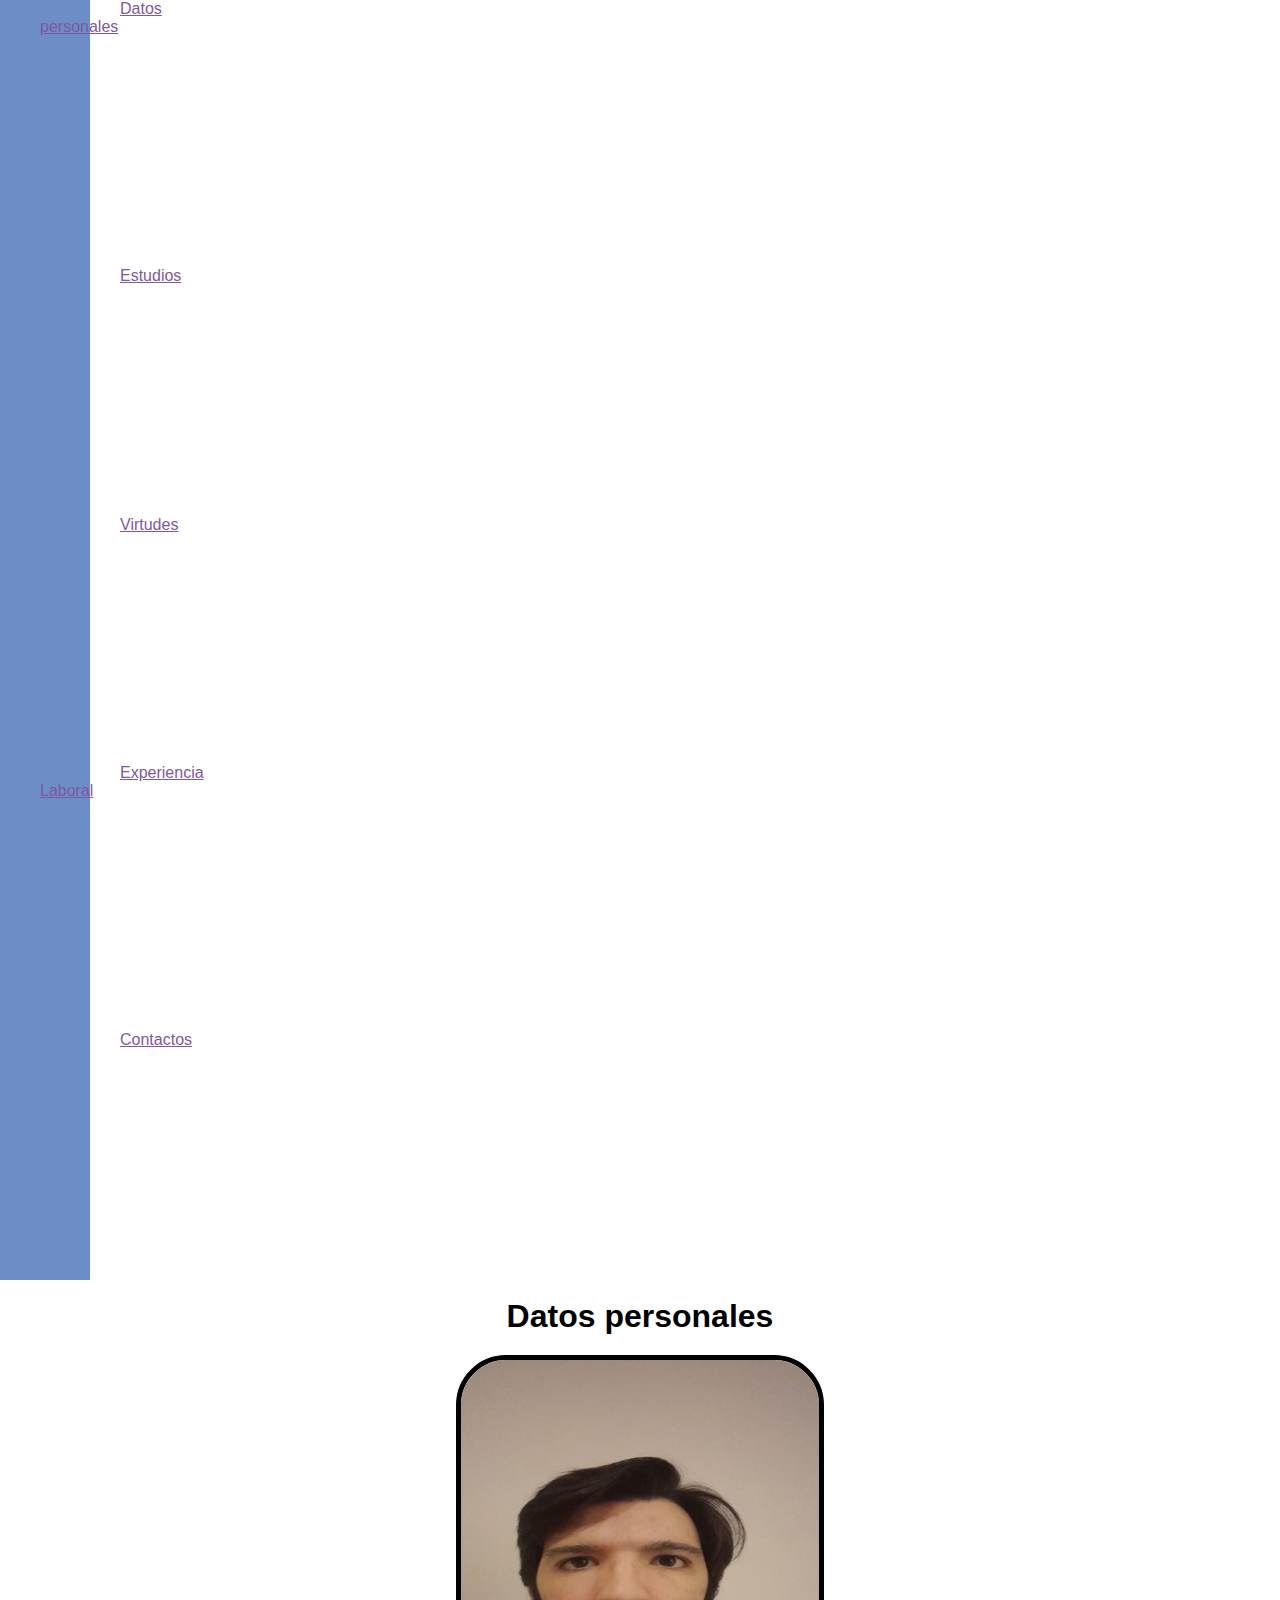
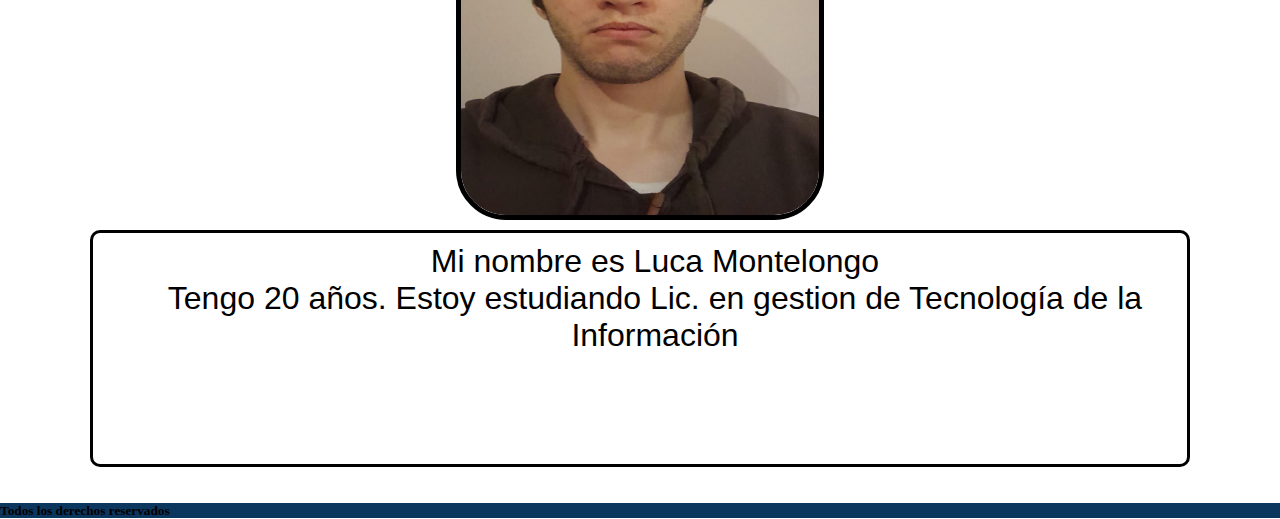
<file: index.html>
<! DOCTYPE html>
<html lang="es">
<header>
    <meta charset="UTF-8">
    <meta http-equiv="X-UA-Compatible" content="IE=edge">
    <meta name="viewport" content="width=device-width, initial-scale=1.0">
    <link rel="stylesheet" href="./style.css">
    <title>Documento Vitae</title>
</header>
<body>
    <ul class="navbar">
        <li class="link"><a class="texto" href="index.html">Datos personales</a></li >
        <li class="link"><a class="texto" href="estudios.html">Estudios</a></li >
        <li class="link"><a class="texto" href="virtudes.html">Virtudes</a></li >
        <li class="link"><a class="texto" href="experienciaLaboral.html">Experiencia Laboral</a></li >
        <li class="link"><a class="texto" href="contactos.html">Contactos</a></li >
    </Ul>
    <Br>
    <h1 class="dP"> Datos personales</h1>
    <center><img class="perfil" src="./assets/yo.jpg" alt=""></center>
    <center><div class="caja">
        <div class="info">
            <p class="texto1">Mi nombre es Luca Montelongo</p >
            <p class="texto2">Tengo 20 años. Estoy estudiando Lic. en gestion de Tecnología de la Información</p>
        </Div>
    </Div></center>
    <br><br>
    <footer class="footer">
        <h5>Todos los derechos reservados</h5>
    </footer>
</body>
</.html>
</file>
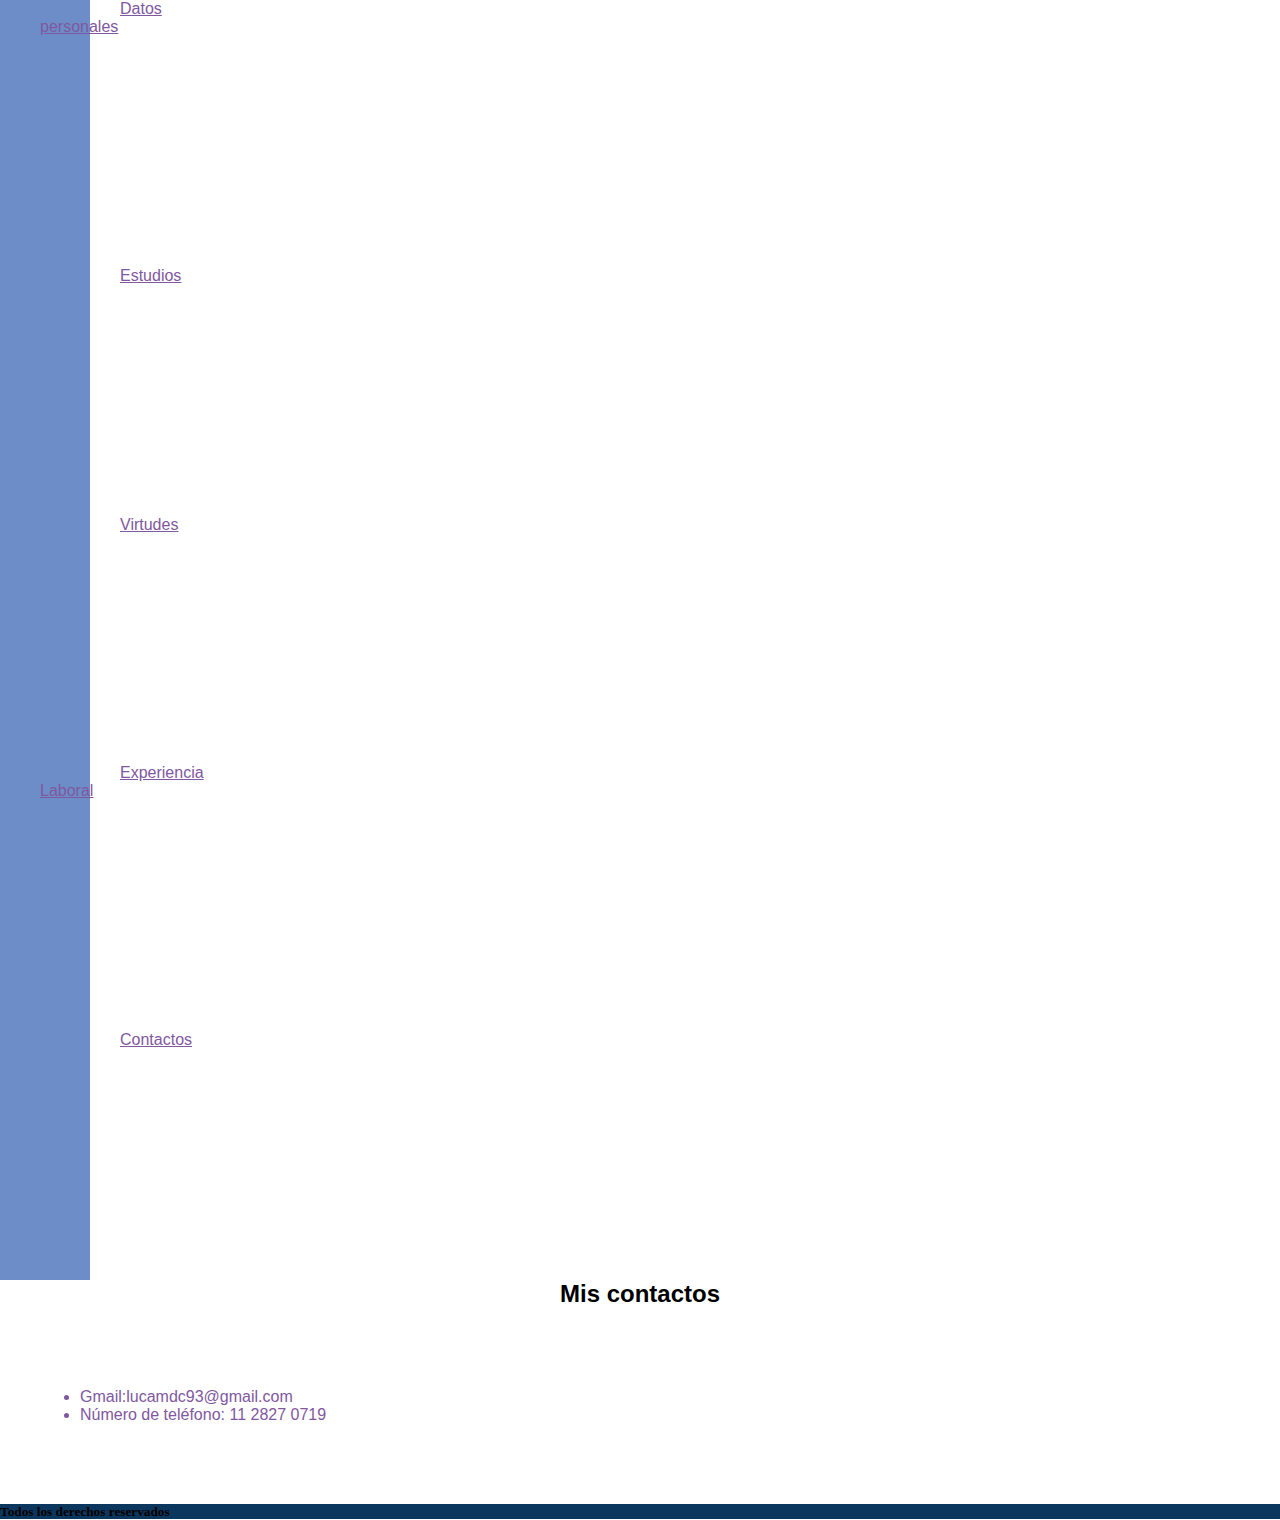
<file: contactos.html>
<! DOCTYPE html>
<html lang="es">
<cabeza>
    <meta charset="UTF-8">
    <meta http-equiv="X-UA-Compatible" content="IE=edge">
    <meta name="viewport" content="width=device-width, initial-scale=1.0">
    <link rel="stylesheet" href="style.css">
    <title>Documento</title>
</cabeza>
<cuerpo>
    <ul class="navbar">
        <li class="link"><a class="texto" href="index.html">Datos personales</a></li >
        <li class="link"><a class="texto" href="estudios.html">Estudios</a></li >
        <li class="link"><a class="texto" href="virtudes.html">Virtudes</a></li >
        <li class="link"><a class="texto" href="experienciaLaboral.html">Experiencia Laboral</a></li >
        <li class="link"><a class="texto" href="contactos.html">Contactos</a></li >
    </Ul>
    <h2 class="titulo">Mis contactos</h2>
    <ul class="texto">
        
        <li>Gmail:lucamdc93@gmail.com</li>
        <li>Número de teléfono: 11 2827 0719</li>
    </Ul>
    <footer class="footer">
        <h5>Todos los derechos reservados</h5>
    </pie de página>
</cuerpo>
</.html>
</file>
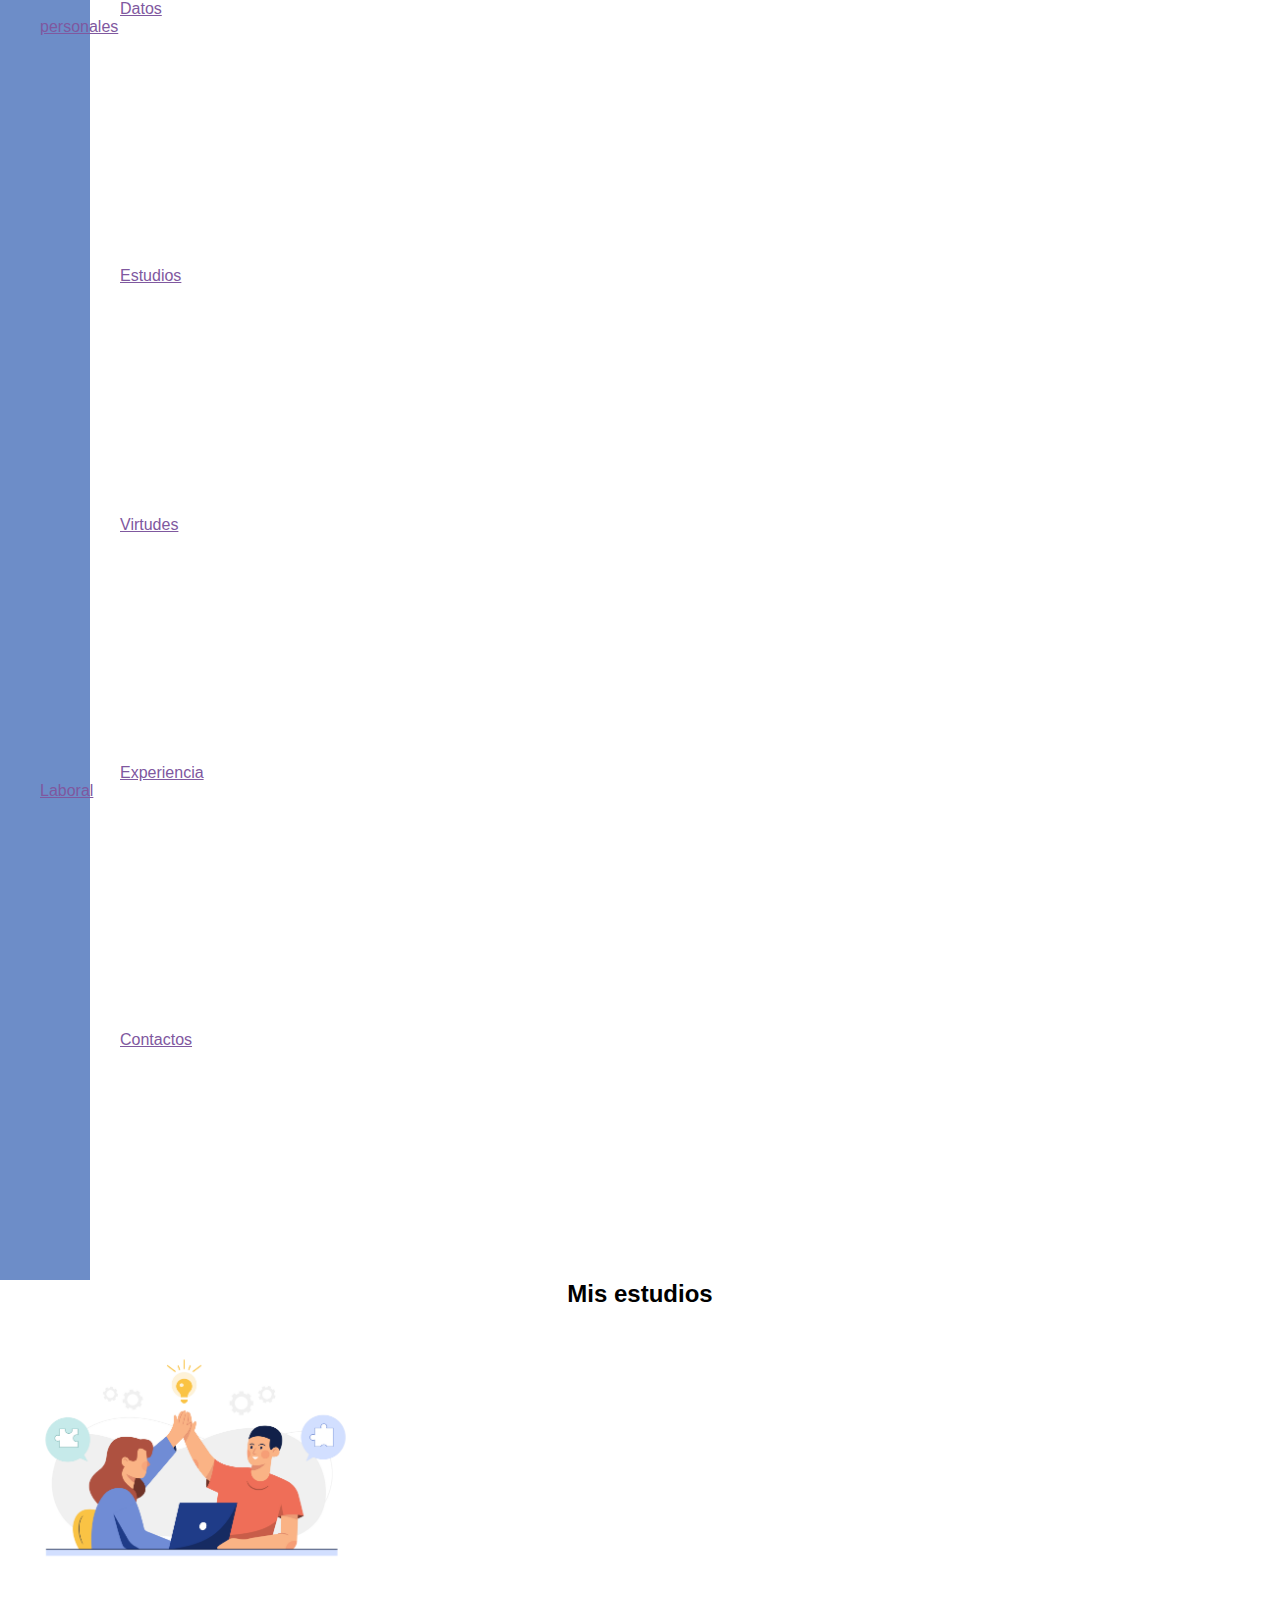
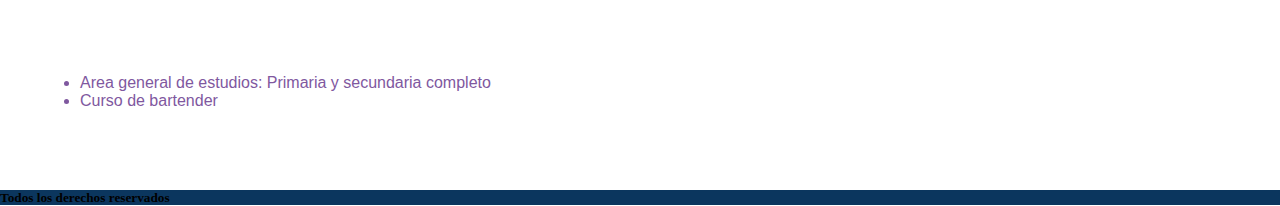
<file: estudios.html>
<! DOCTYPE html>
<html lang="es">
<cabeza>
    <meta charset="UTF-8">
    <meta http-equiv="X-UA-Compatible" content="IE=edge">
    <meta name="viewport" content="width=device-width, initial-scale=1.0">
    <link rel="stylesheet" href="style.css">
    <title>Documento</title>
</cabeza>
<cuerpo>
    <ul class="navbar">
        <li class="link"><a class="texto" href="index.html">Datos personales</a></li >
        <li class="link"><a class="texto" href="estudios.html">Estudios</a></li >
        <li class="link"><a class="texto" href="virtudes.html">Virtudes</a></li >
        <li class="link"><a class="texto" href="experienciaLaboral.html">Experiencia Laboral</a></li >
        <li class="link"><a class="texto" href="contactos.html">Contactos</a></li >
    </Ul>
    <h2 class="titulo">Mis estudios</h2>
    <img class="img" src="./assets/img/estudios.jpg" alt="">
    <ul class="texto">
        <li>Area general de estudios: Primaria y secundaria completo</li>
        <li>Curso de bartender</li>
    </Ul>
    <footer class="footer">
        <h5>Todos los derechos reservados</h5>
    </pie de página>
</cuerpo>
</.html>
</file>
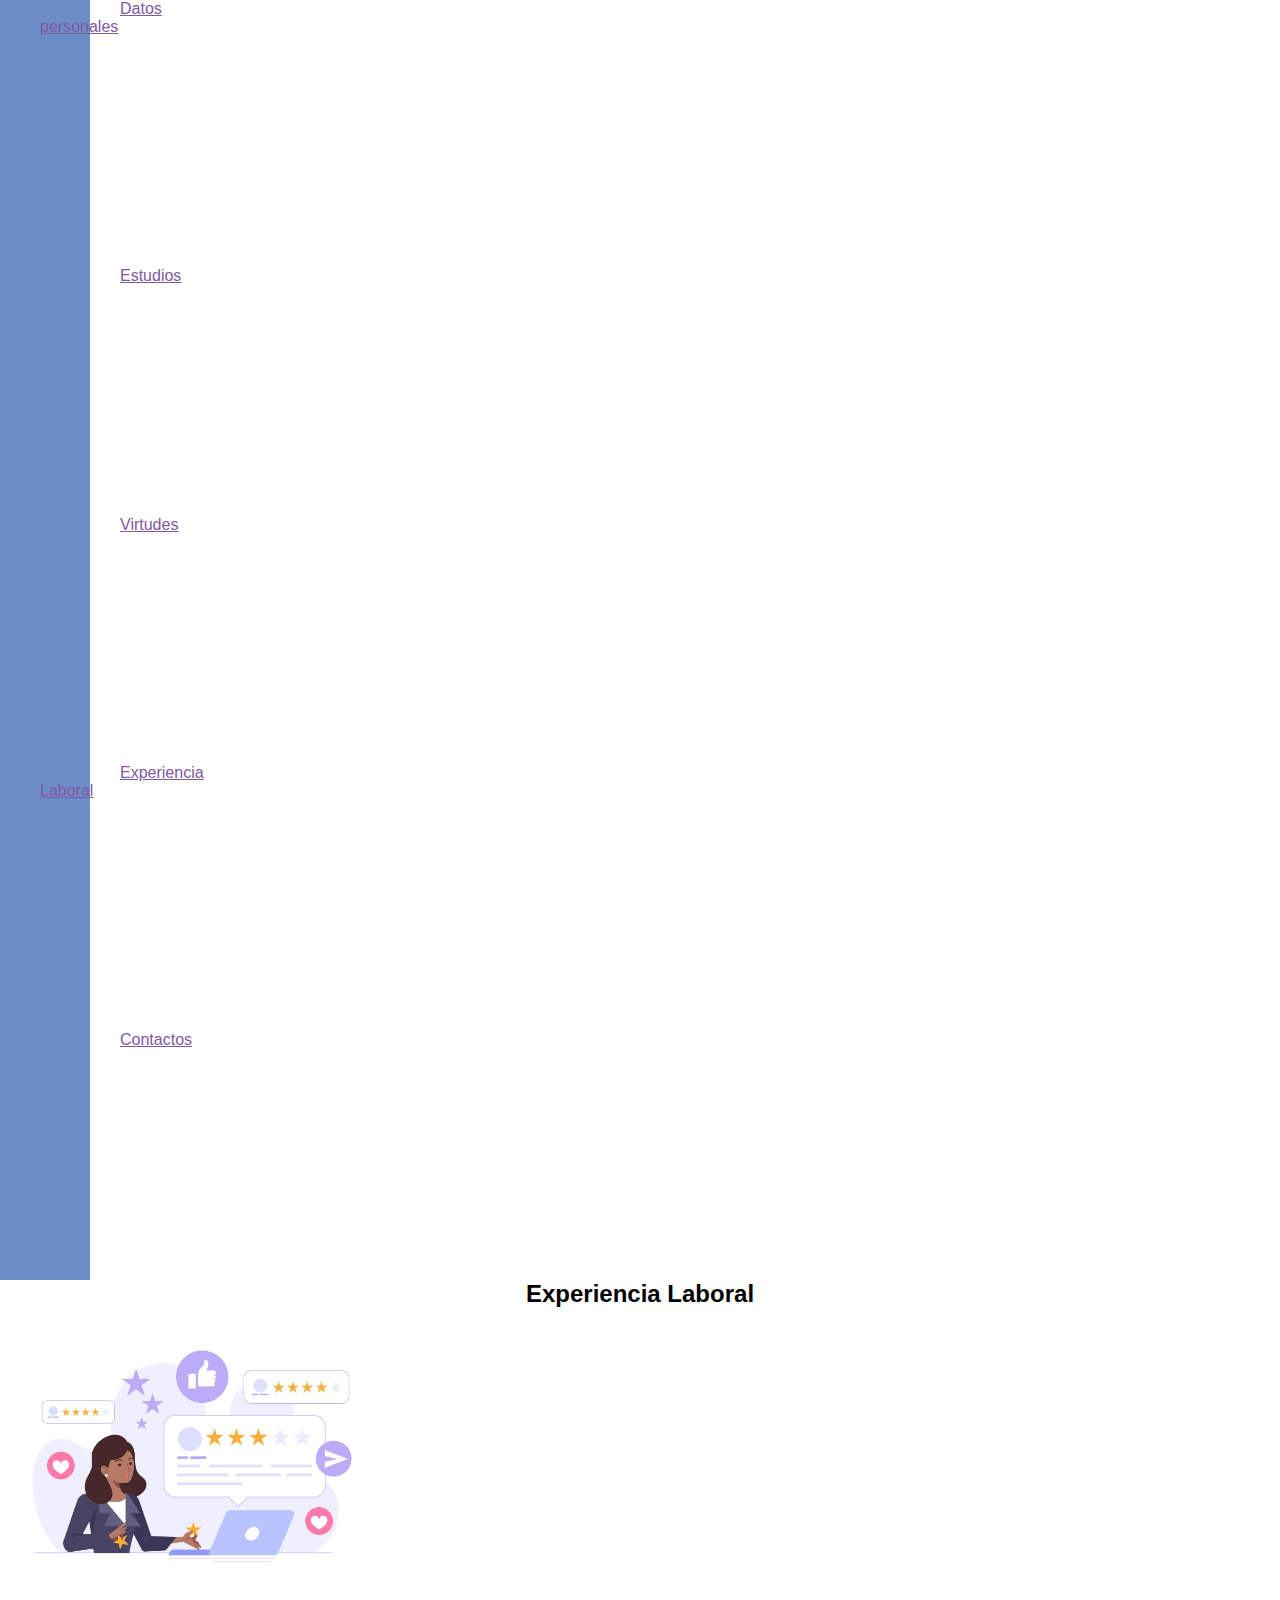
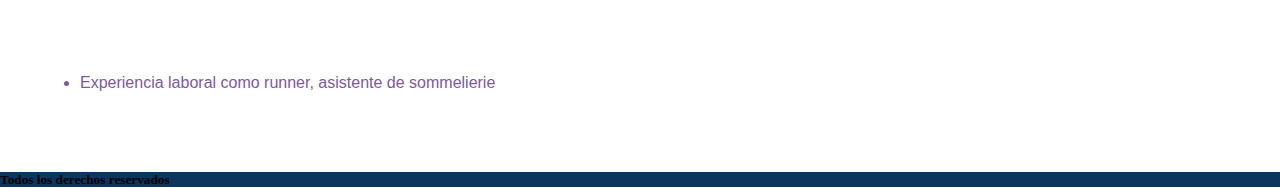
<file: experienciaLaboral.html>
<! DOCTYPE html>
<html lang="es">
<cabeza>
    <meta charset="UTF-8">
    <meta http-equiv="X-UA-Compatible" content="IE=edge">
    <meta name="viewport" content="width=device-width, initial-scale=1.0">
    <link rel="stylesheet" href="style.css">
    <title>Documento</title>
</cabeza>
<cuerpo>
    <ul class="navbar">
        <li class="link"><a class="texto" href="index.html">Datos personales</a></li >
        <li class="link"><a class="texto" href="estudios.html">Estudios</a></li >
        <li class="link"><a class="texto" href="virtudes.html">Virtudes</a></li >
        <li class="link"><a class="texto" href="experienciaLaboral.html">Experiencia Laboral</a></li >
        <li class="link"><a class="texto" href="contactos.html">Contactos</a></li >
    </Ul>
    <h2 class="titulo">Experiencia Laboral</h2>
    <img class="img" src="./assets/img/experiencia.jpg" alt="">
    <ul class="texto">
        <li>Experiencia laboral como runner, asistente de sommelierie</li>
    </Ul>
    <footer class="footer">
        <h5>Todos los derechos reservados</h5>
    </pie de página>
</cuerpo>
</.html>
</file>
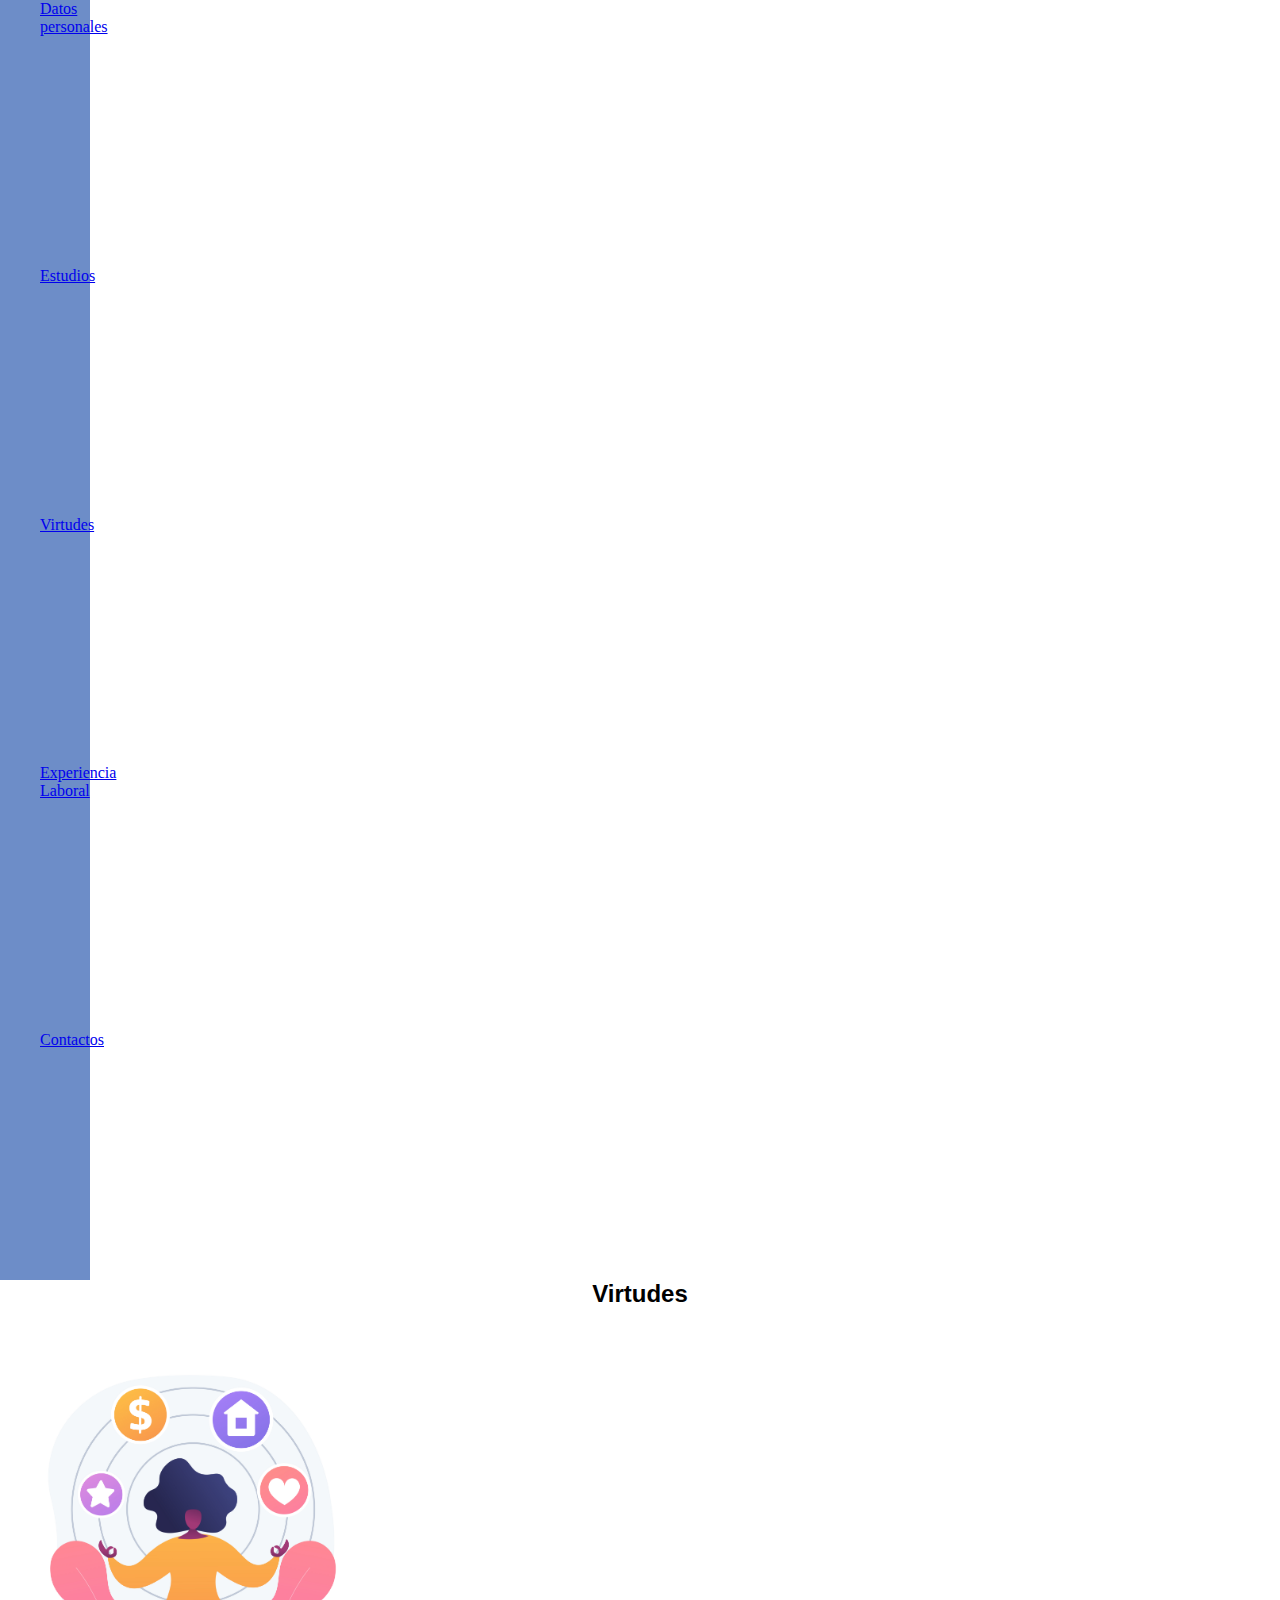
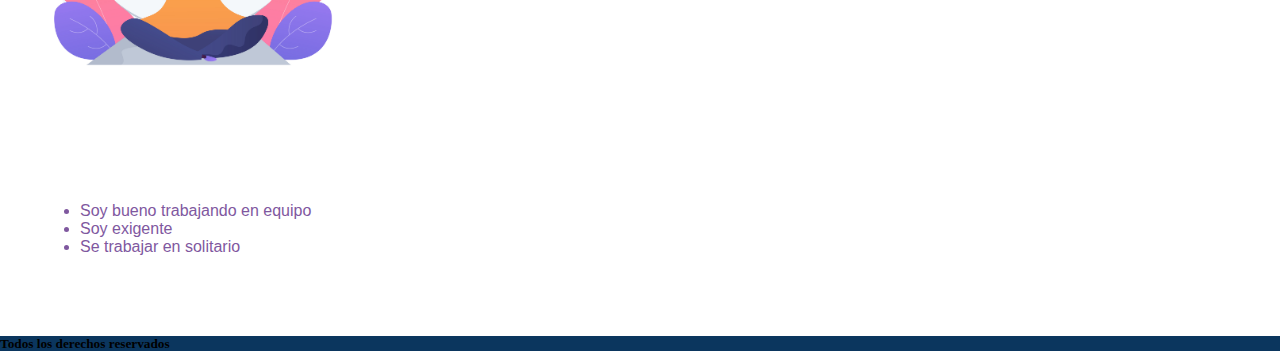
<file: virtudes.html>
<! DOCTYPE html>
<html lang="es">
<cabeza>
    <meta charset="UTF-8">
    <meta http-equiv="X-UA-Compatible" content="IE=edge">
    <meta name="viewport" content="width=device-width, initial-scale=1.0">
    <link rel="stylesheet" href="style.css">
    <title>Documento</title>
</cabeza>
<cuerpo>
    <ul class="navbar">
        <li class="link"><a class="textoBoton" href="index.html">Datos personales</a></li >
        <li class="link"><a class="textoBoton" href="estudios.html">Estudios</a></li >
        <li class="link"><a class="textoBoton" href="virtudes.html">Virtudes</a></li >
        <li class="link"><a class="textoBoton" href="experienciaLaboral.html">Experiencia Laboral</a></li >
        <li class="link"><a class="textoBoton" href="contactos.html">Contactos</a></li >
    </Ul>
    <h2 class="titulo">Virtudes</h2>
    <img class="img" src="./assets/img/virtudes.jpg" alt="">
    <ul class="texto">
        <li>Soy bueno trabajando en equipo</li>
        <li>Soy exigente</li>
        <li>Se trabajar en solitario</li>
    </Ul>
    <footer class="footer">
        <h5>Todos los derechos reservados</h5>
    </pie de página>
</cuerpo>
</.html>
</file>
<file: style.css>
*{
    margin: 0px;
}

.body{
    background-color: #85de7b;
    background-image: linear-gradient(0,#0b365e 0%, #97D9E1 100%);
    height: 100VH;
    width: 100VW;
}


.navbar{
    display: Flex;
    list-style: none;
    justify-content: space-around;
    background-color: rgb(109, 141, 200);
    height: 100VW;
    width: 5.5VH;
    flex-wrap: wrap;
    margin-left: 0px;
}

.enlace{
    font-family: sans-serif;
    font-size: 15px;
    margin: 5px;
    background: 5px;
}
.texto{
    color: rgb(127, 88, 159);
}

.titulo{
    text-align: center;
    font-family: sans-serif;
}
.texto{
    padding-left: 20px;
    padding: 80px;
    font-family: sans-serif;
}
.dP{
    text-align: center;
    font-family: sans-serif;
}
.perfil{
    width: 28VW;
    height: 50.5VH;
    margin: 0 automático;
    Margin-top: 20px;
    margin-bottom: 10px;
    border-radius: 50px;
    Border: solid 5px;
}
.img{
    width: 30VW;
    margin: auto;
    Margin-top: 20px;
    margin-bottom: 10px;
    border-radius: 50px;
    border: sólido 5px;
}
.caja{
    width: 85.41VW;
    height: 25.71VH;
    border: 3px solid;
    pointer-events: RGB(109, 141, 200);
    border-radius: 10px;
    color: black;
}
.info{
    position: relative;
    left: 15px;
    top: 10px;
}
.texto1{
    font-size: 2em;
    font-family: sans-serif;
}
.texto2{
    font-size: 2em;
    font-family: sans-serif;
}
.texto3{
    Margin-top: 15px;
    font-size: 15px;
    margin-left: 5px;
    font-family: sans-serif;
}
.footer{
    display: flex;
    left: 0;
    bottom: 0;
    width:100%;
    height: 15px;
    background-color: #0b365e;
    text-align:end;
}

@media (max-width:768px){
 .perfil{
    width: 30VW;
    height: 45VH;
    
    }
    
}
@media (max-width:425px){
 .perfil{
    width: 50VW;
    }
 .Barradenavegación{
    height: 10VH;
    }
}
</file>
